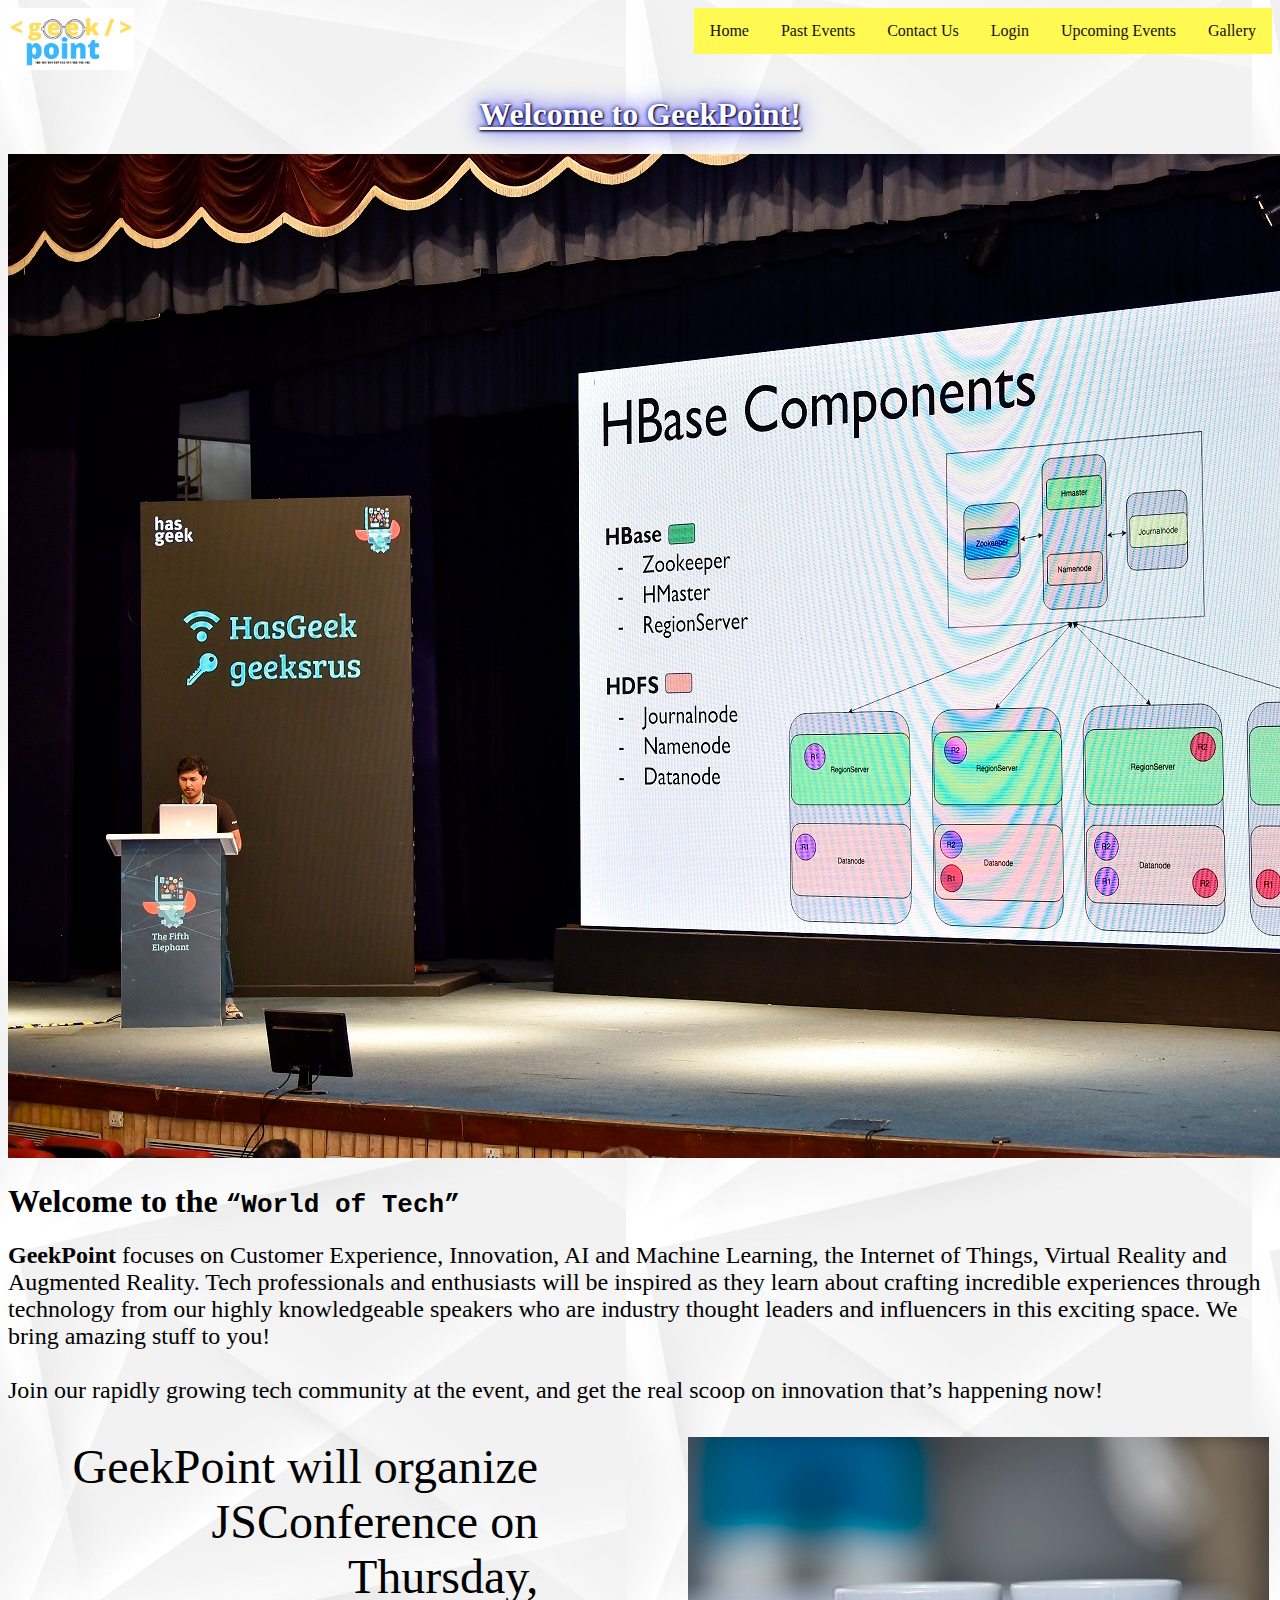
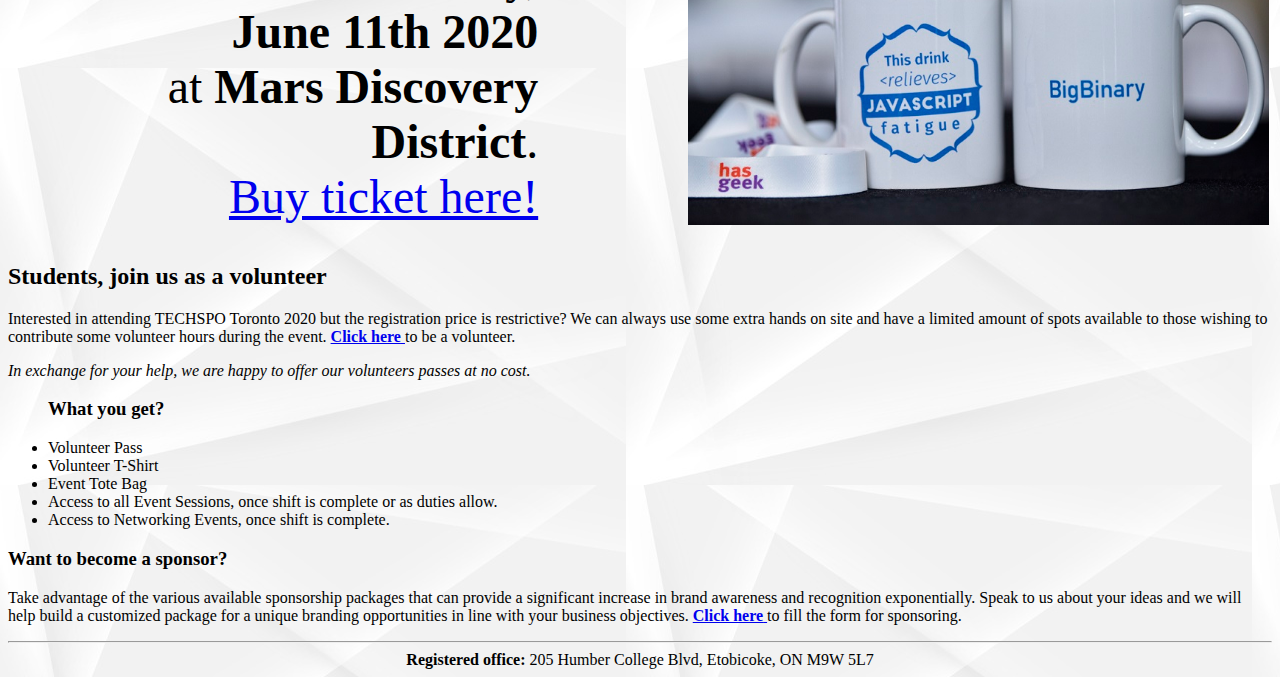
<file: index.html>
<!DOCTYPE html>
<html lang="en">

<head>
    <meta charset="UTF-8">
    <meta name="viewport" content="width=device-width, initial-scale=1.0">
    <meta http-equiv="X-UA-Compatible" content="ie=edge">
    <link rel="stylesheet" href="style/main.css">
    <title>Geek Point</title>
    <style>
        h1.main {
            color: white;
            text-shadow: 1px 1px 2px black, 0 0 25px blue, 0 0 5px darkblue;
        }

        body {
            background-image: url('contact.jpg');
        }

        a:hover {
            color: #ff0000;
        }
    </style>
</head>

<body>
    <header>
        <div id="menu">
            <nav class="topnav">
                <a href="index.html">Home</a>
                <a href="past_events.html">Past Events</a>
                <a href="contact_us.html">Contact Us</a></li>
                <a href="login.html">Login</a>
                <a href="upcoming-events.html">Upcoming Events</a>
                <a href="Past_Photos.html">Gallery</a>
            </nav>
        </div>
        <a href="index.html"><img src="images/logo.jpeg" alt="" height="20%" width="10%"></a>
    </header>
    <div id="mainpage">
        <h1 align="center" class="main"><font-size = 14><u>Welcome to GeekPoint!</u></font-size></h1>
        <div id="slide">
            <img class="mySlides" src="images/slides/fg.jpg" alt="">

        </div>
        <div id="intro">
            <h1>Welcome to the <code><q>World of Tech</q></code></h1>
            <p>
                <font size="5"><b>GeekPoint</b> focuses on Customer Experience, Innovation, AI and Machine Learning, the
                    Internet
                    of
                    Things,
                    Virtual Reality and Augmented Reality. Tech professionals and enthusiasts will be inspired as they
                    learn about crafting incredible experiences through technology from our highly knowledgeable
                    speakers
                    who are industry thought leaders and influencers in this exciting
                    space. We bring amazing stuff to you!
                    <br><br>
                    Join our rapidly growing tech community at the event, and get the real scoop on innovation that’s
                    happening now!
                </font>
            </p>
            <table>
                <tr>
                    <td>
                        <div class="">
                            <p align="right">
                                <font size="7">
                                    GeekPoint will organize<br> JSConference on Thursday, <br><b>June 11th 2020</b>
                                    <br>at
                                    <b>Mars
                                        Discovery
                                        District</b>.
                                    <br>
                                    <a href="Buy_tickets.html">Buy ticket here!</a>
                                </font>
                            </p>
                        </div>
                    </td>
                    <td align="RIGHT"><img src="images/jsconf.jpg" alt="" align="right" height="80%" width="80%"></td>
                </tr>
            </table>

        </div>
        <div id="volunteer">
            <article>
                <h2>Students, join us as a volunteer</h2>
                <p>
                    Interested in attending TECHSPO Toronto 2020 but the registration price is
                    restrictive? We can always
                    use some extra
                    hands on site and have a limited amount of spots available to those wishing to contribute some
                    volunteer hours during
                    the event. <a href="volunteer.html"><b>Click here</b> </a>to be a volunteer.
                </p>
                <p><i>In exchange for your help, we are happy to offer our volunteers passes at no cost.</i></p>

                <ul>
                    <h3>What you get?</h3>
                    <li>Volunteer Pass</li>
                    <li>Volunteer T-Shirt</li>
                    <li>Event Tote Bag</li>
                    <li>Access to all Event Sessions, once shift is complete or as duties allow.</li>
                    <li>Access to Networking Events, once shift is complete.</li>
                </ul>
            </article>
        </div>
        <div id="sponsor">
            <h3>Want to become a sponsor?</h3>
            <p>Take advantage of the various available sponsorship packages that can provide a significant increase in
                brand awareness
                and recognition exponentially. Speak to us about your ideas and we will help build a customized package
                for a unique
                branding opportunities in line with your business objectives.
                <a href="sponsor.html"><b>Click here</b> </a>to fill the form for sponsoring.
                <br>

            </p>

        </div>
    </div>
</body>
<footer align="center">
    <hr />
    <b>Registered office:</b> 205 Humber College Blvd, Etobicoke, ON M9W 5L7
</footer>

</html>
</file>
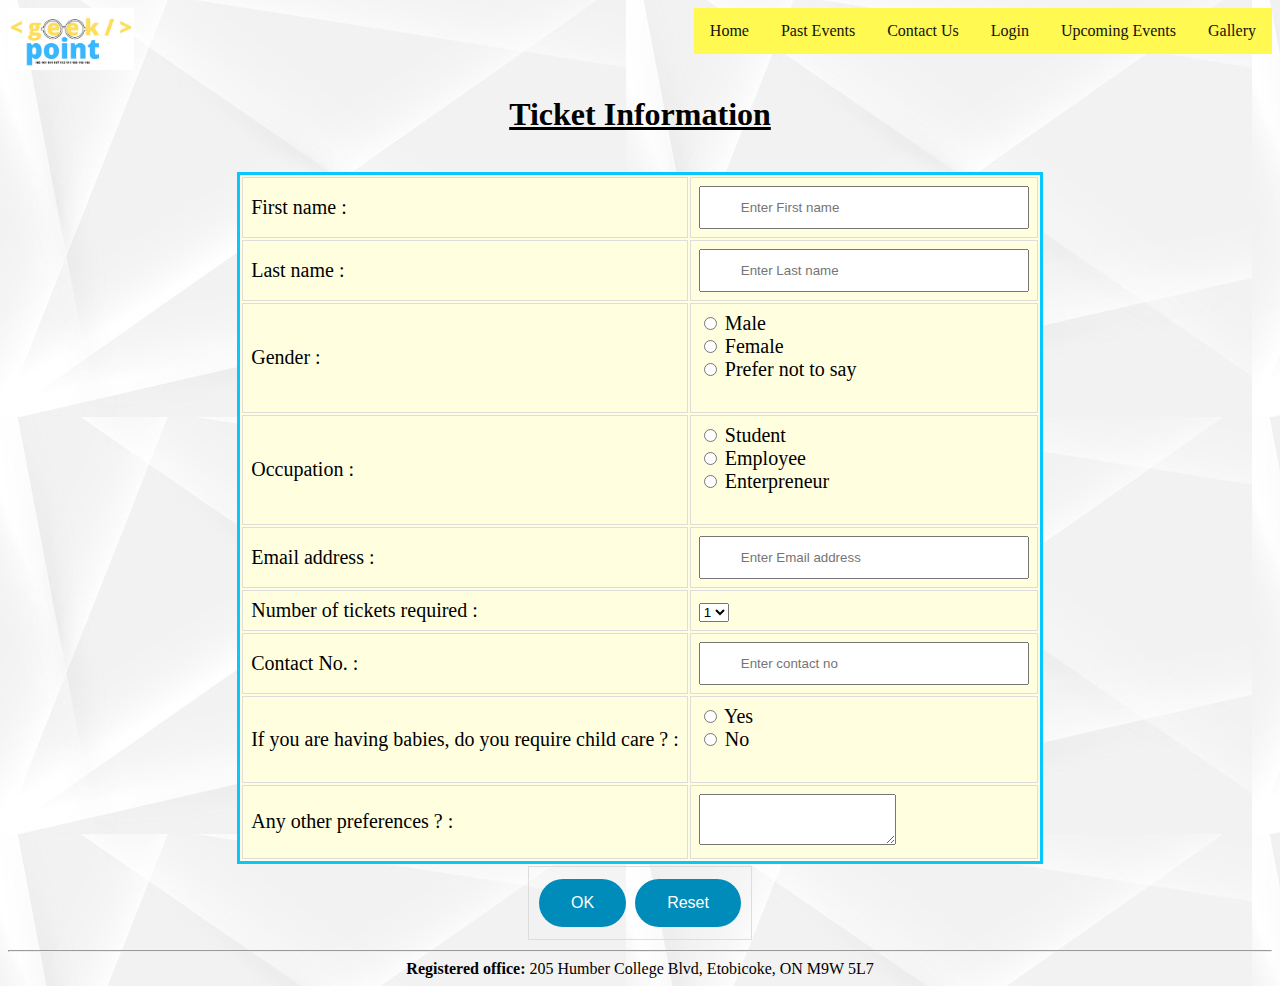
<file: Buy_Tickets.html>
<!DOCTYPE html>
<html lang="en">


<head>
	<meta charset="UTF-8">
	<meta name="viewport" content="width=device-width, initial-scale=1.0">
	<meta http-equiv="X-UA-Compatible" content="ie=edge">
	<title>Buy Tickets</title>
	<link rel="stylesheet" href="style/main.css">
	<style>
		.header {
			background-color: #F1F1F1;
			text-align: center;
			padding: 20px;
		}

		.button {
			background-color: #008CBA;;
			border: none;
			color: white;
			padding: 15px 32px;
			text-align: center;
			text-decoration: none;
			display: inline-block;
			font-size: 16px;
			margin: 4px 2px;
			cursor: pointer;
			border-radius: 25px;
			}

		input[type=text],
		input[type=number] {
			width: 330px;
			padding: 12px 20px 12px 40px;
			color: rgb(32, 143, 253);
		}

		#tbl {
			background-color: lightyellow;
			width: auto;
			margin: auto;
			border: 3px solid rgb(8, 199, 251);
		}

		td {
			border: 1px solid #ddd;
			padding: 8px;
			font-size: 20px;
		}
		body {
			background-image: url('contact.jpg');
		}

	</style>
</head>
<header>
	<nav class="topnav">
		<a href="index.html">Home</a>
		<a href="past_events.html">Past Events</a>
		<a href="contact_us.html">Contact Us</a></li>
		<a href="login.html">Login</a>
		<a href="upcoming-events.html">Upcoming Events</a>
		<a href="Past_Photos.html">Gallery</a>
	</nav>
	<a href="index.html"><img src="images/logo.jpeg" alt="" height="20%" width="10%"></a>
</header>

<body>
	<form>
		<h1 align="center"><u><b>Ticket Information</b></u> </h1><br>
		<table align="center" id="tbl">
			<tr>
				<td><label for="firstname">First name : </label></td>
				<td>
					<input type="text" name="firstname" maxlength="128" value="" id="firstname"
						placeholder="Enter First name"></br>
				</td>
			</tr>
			<tr>
				<td><label for="lastname">Last name : </label></td>
				<td>
					<input type="text" name="lastname" maxlength="128" value="" id="lastname"
						placeholder="Enter Last name"></br>
				</td>
			</tr>

			<tr>
				<td><label for="gender">Gender : </label></td>
				<td>
					<input type="radio" name="gender" value="male"> Male <br />
					<input type="radio" name="gender" value="female"> Female <br />
					<input type="radio" name="gender" value="notsay"> Prefer not to say <br /><br />
				</td>
			</tr>

			<tr>
				<td><label for="occupation">Occupation : </label></td>
				<td>
					<input type="radio" name="occupation" value="student"> Student <br />
					<input type="radio" name="occupation" value="employee"> Employee <br />
					<input type="radio" name="occupation" value="enterpreneur"> Enterpreneur <br /><br />
				</td>
			</tr>

			<tr>
				<td><label for="username">Email address : </label></td>
				<td>
					<input type="text" name="username" maxlength="128" value="" id="username"
						placeholder="Enter Email address"></br>
				</td>
			</tr>

			<tr>
				<td><label for="tickets">Number of tickets required : </label></td>
				<td>
					<select name="tickets" size="1">
						<option value="1">1</option>
						<option value="2">2</option>
						<option value="3">3</option>
						<option value="4">4</option>
						<option value="5">5</option>
						<option value="6">6</option>
					</select></br>
				</td>
			</tr>

			<tr>
				<td><label for="contact">Contact No. : </label></td>
				<td>
					<input type="number" name="contactNo" value="" id="contact_No" placeholder="Enter contact no"></br>
				</td>
			</tr>

			<tr>

				<td><label for="babycare">If you are having babies, do you require child care ? :</label></td>
				<td>
					<input type="radio" name="babycare" value="y"> Yes <br />
					<input type="radio" name="babycare" value="n"> No <br /></br>
				</td>
			</tr>

			<tr>
				<td><label for="ExtraCare">Any other preferences ? : </label></td>
				<td>
					<textarea type="text" name="ExtraCare" value="" id="pref" rows="3" cols="22"></textarea></br>
				</td>
			</tr>
		</table>
		<table align="center">
			<tr>
				<td>
					<input class="button" type="submit" name="btnSubmit" value="OK">
					<input class="button" type="reset" name="btnreset">
				</td>
			</tr>
		</table>
	</form>
</body>
<footer align="center">
	<hr />
	<b>Registered office:</b> 205 Humber College Blvd, Etobicoke, ON M9W 5L7
</footer>

</html>
</file>
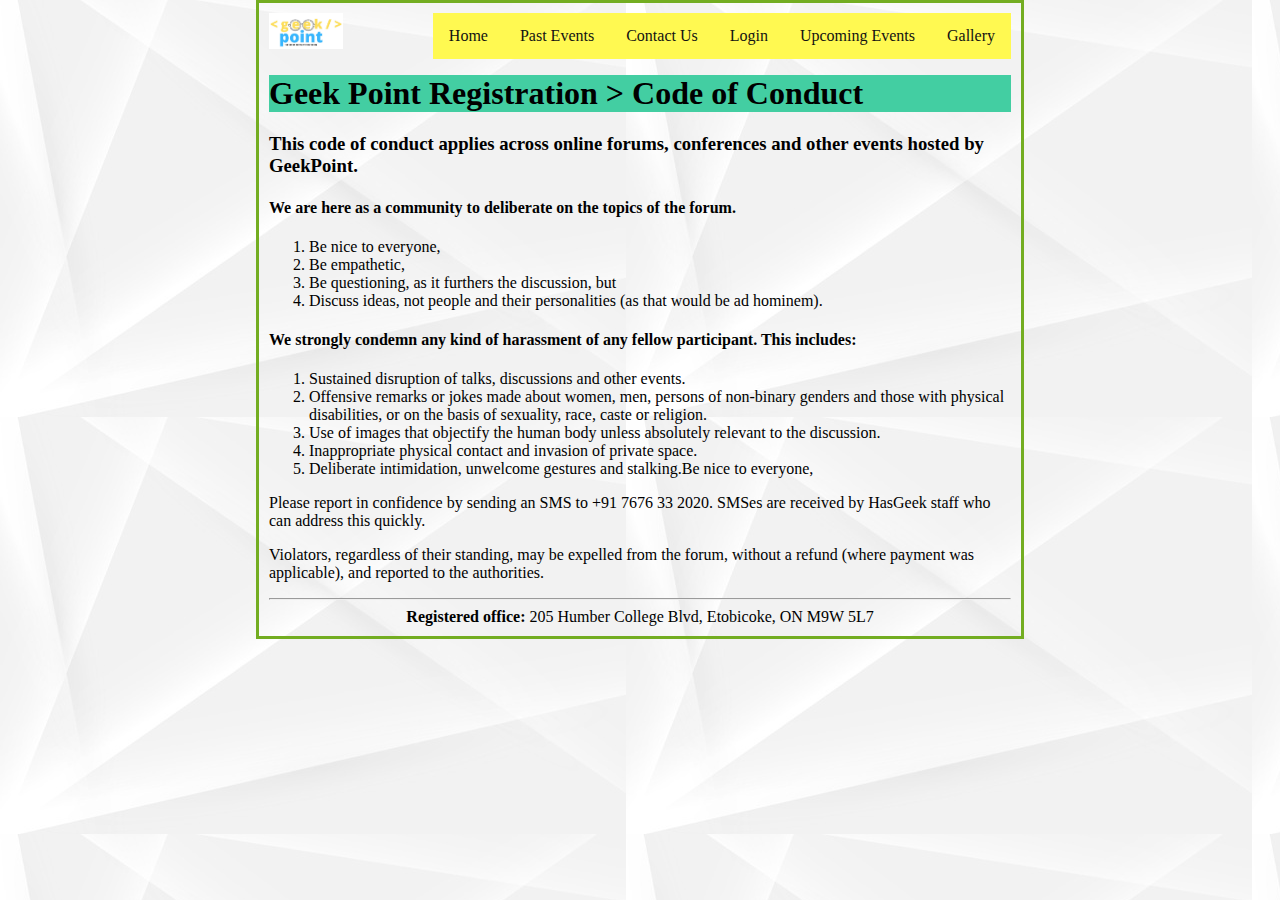
<file: Code_Of_Conduct.html>
<!DOCTYPE html>
<html lang="en">

<head>
	<meta charset="UTF-8">
	<meta name="viewport" content="width=device-width, initial-scale=1.0">
	<meta http-equiv="X-UA-Compatible" content="ie=edge">
	<title>Code of conduct</title>
	<link rel="stylesheet" href="style/main.css">
	<style>
		body {
			margin: auto;
			width: 60%;
			border: 3px solid #73AD21;
			padding: 10px;
		}

		body {
			background-image: url('contact.jpg');
		}
		
		h1 {
			width: auto;
			height: auto;
			background-color: #43cea2;
			position: relative;
			animation-name: example;
			animation-duration: 4s;
		}

		@keyframes example {
			0% {
				background-color: #5f9cda;
				left: 0px;
				top: 0px;
			}

			25% {
				background-color: #43cea2;

			}

			50% {
				background-color: #5f9cda;

			}

			75% {
				background-color: #43cea2;

			}

			100% {
				background-color: #5f9cda;

			}
		}
	</style>

</head>
<header>
	<nav class="topnav">

		<a href="index.html">Home</a>
		<a href="past_events.html">Past Events</a>
		<a href="contact_us.html">Contact Us</a></li>
		<a href="login.html">Login</a>
		<a href="upcoming-events.html">Upcoming Events</a>
		<a href="Past_Photos.html">Gallery</a>

	</nav>
	<a href="index.html"><img src="images/logo.jpeg" alt="" height="20%" width="10%"></a>
</header>

<body>
	<h1> Geek Point Registration &gt; Code of Conduct</h1>

	<div>
		<h3>This code of conduct applies across online forums, conferences and other events hosted by GeekPoint.
		</h3>

		<h4>We are here as a community to deliberate on the topics of the forum.</h4>
		<ol>
			<li>Be nice to everyone,</li>
			<li>Be empathetic,</li>
			<li>Be questioning, as it furthers the discussion, but</li>
			<li>Discuss ideas, not people and their personalities (as that would be ad hominem).</li>
		</ol>
		<h4>We strongly condemn any kind of harassment of any fellow participant. This includes:</h4>
		<ol>
			<li>Sustained disruption of talks, discussions and other events.</li>
			<li>Offensive remarks or jokes made about women, men, persons of non-binary genders and those with
				physical disabilities, or on the basis of sexuality, race, caste or religion.</li>
			<li>Use of images that objectify the human body unless absolutely relevant to the discussion.</li>
			<li>Inappropriate physical contact and invasion of private space.</li>
			<li>Deliberate intimidation, unwelcome gestures and stalking.Be nice to everyone,</li>
		</ol>

		<section>
			<p>Please report in confidence by sending an SMS to +91 7676 33 2020. SMSes are received by HasGeek
				staff who can address this quickly.</p>

			<p>Violators, regardless of their standing, may be expelled from the forum, without a refund (where
				payment was applicable), and reported to the authorities.</p>

		</section>

	</div>

</body>
<footer align="center">
	<hr />
	<b>Registered office:</b> 205 Humber College Blvd, Etobicoke, ON M9W 5L7
</footer>

</html>
</file>
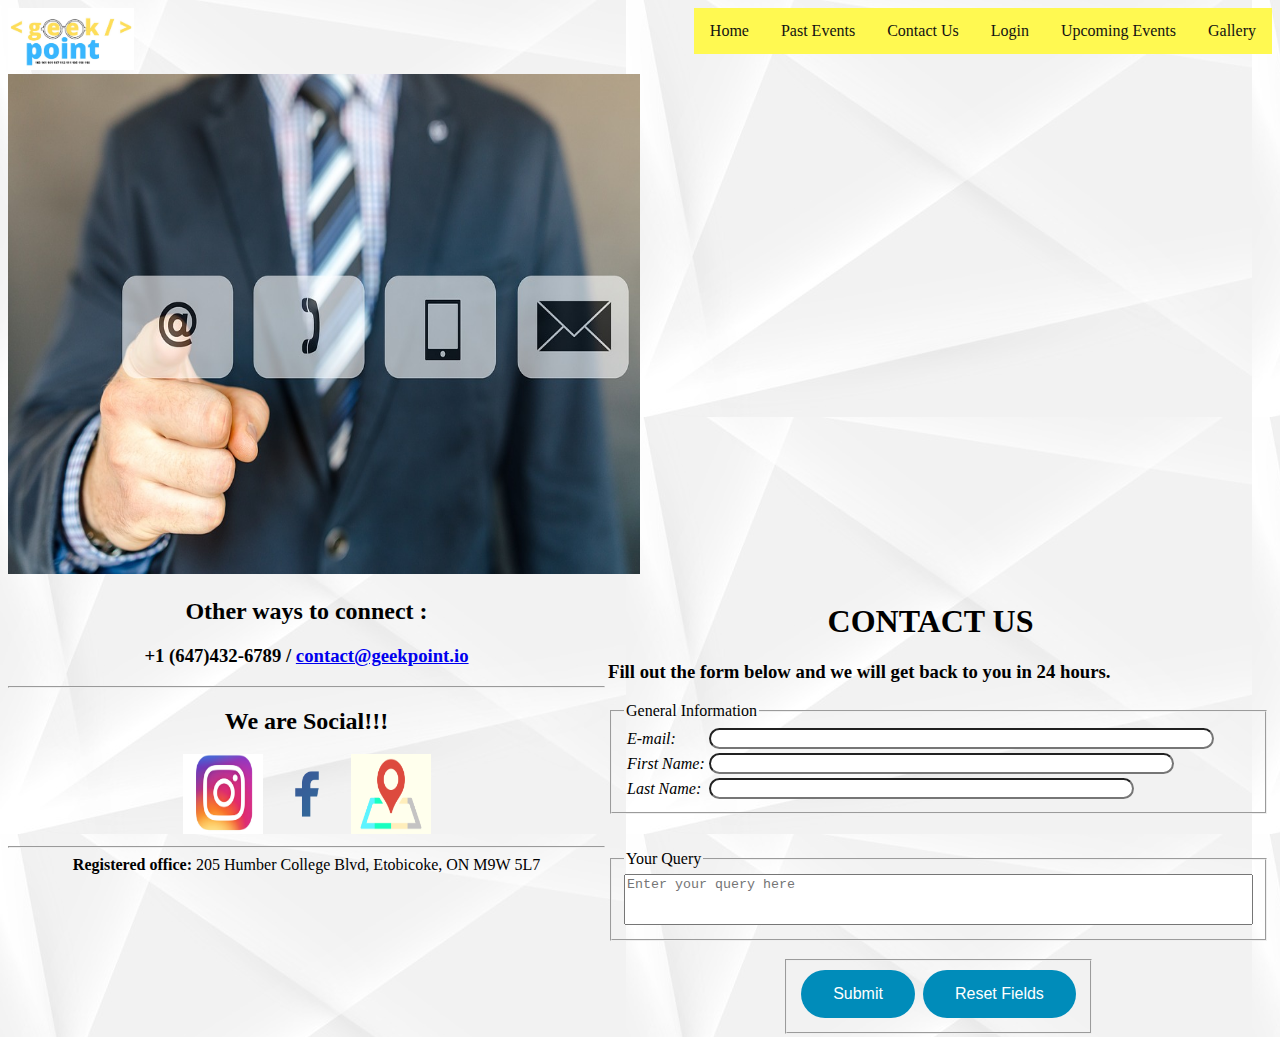
<file: contact_us.html>
<!DOCTYPE html>
<html lang="en">

<head>
	<meta charset="UTF-8">
	<meta name="viewport" content="width=device-width, initial-scale=1.0">
	<meta http-equiv="X-UA-Compatible" content="ie=edge">
	<link rel="icon" type="image/jpg" href="images/logo.jpg">
	<link rel="stylesheet" href="style/main.css">
	<title>Contact Us</title>
	<style>
		body {
			background-image: url('contact.jpg');
		}

		#contact_us {
			text-align: center;
		}

		tr input {
			border-radius: 25px;

		}

		.button {
			background-color: #008CBA;
			;
			border: none;
			color: white;
			padding: 15px 32px;
			text-align: center;
			text-decoration: none;
			display: inline-block;
			font-size: 16px;
			margin: 4px 2px;
			cursor: pointer;
		}

		textarea {
			resize: none;
		}

		.contact_details {
			text-align: center;
		}

		.phone {
			margin-left: 100px;
			margin-top: -35px;
		}

		.email {
			margin-left: 200px;
			margin-top: -40px;
		}

		.socialsite {
			text-align: center;
		}
	</style>
</head>

<body>
	<header>
		<div id="menu">
			<nav class="topnav">

				<a href="index.html">Home</a>
				<a href="past_events.html">Past Events</a>
				<a href="contact_us.html">Contact Us</a></li>
				<a href="login.html">Login</a>
				<a href="upcoming-events.html">Upcoming Events</a>
				<a href="Past_Photos.html">Gallery</a>
			</nav>
		</div>
		<div class="logo">
			<a href="index.html"><img src="images/logo.jpeg" alt="" height="20%" width="10%"></a>
		</div>
	</header>
	<img src="images/contact_us.jpg" alt="Welcome picture" width="50%" height="500px">

	<table align="right">
		<tr>
			<td>
				<div id="login">
					<form method="get" name="form1" action="Survey.html" align="left">
						<h1 id="contact_us">CONTACT US &nbsp;</h1>
						<h3>Fill out the form below and we will get back to you in 24 hours.</h3>
						<fieldset>
							<legend> General Information </legend>
							<table>
								<tr>
									<td>
										<label for="t1"> <i>E-mail:</i> </label>
									</td>
									<td>
										<input type="email" name="mail" id="t1" size="60">
									</td>
								</tr>
								<tr>
									<td>
										<label for="t2"> <i>First Name:</i> </label>
									</td>
									<td>
										<input type="text" name="fn" id="t2" size="55">
									</td>
								</tr>
								<tr>
									<td>
										<label for="t3"> <i>Last Name:</i> </label>
									</td>
									<td>
										<input type="text" name="fn" id="t3" size="50">
									</td>
								</tr>
							</table>
						</fieldset>
						<br />
						<br />
						<fieldset>
							<legend>Your Query</legend>
							<textarea cols="76" rows="3" name="comments" placeholder="Enter your query here"></textarea>
						</fieldset>
						<br />
						<center>
							<fieldset style="width: fit-content;">
								<center>
									<input class="button" type="submit" name="Submit" value="Submit">
									<input type="Reset" class="button" name="ReSet" value="Reset Fields">
								</center>
							</fieldset>
						</center>
					</form>
				</div>
			</td>
		</tr>
	</table>
	<div class="contact_details">
		<h2> Other ways to connect : </h2>
		<h3>+1 (647)432-6789 / <a href="mailto:contact@geekpoint.io">contact@geekpoint.io</a></h3>
	</div>
	<hr>
	<div class="socialsite">
		<h2> We are Social!!! </h2>
		<a href="https://www.instagram.com/"><img src="images/ig.jpg" alt="" height="80px" width="80px"></a>
		<a href="https://www.facebook.com/"><img src="images/fb.png" alt="" height="80px" width="80px"></a>
		<a
			href="https://www.google.ca/maps/place/Humber+College/@43.7289664,-79.6094985,17z/data=!3m1!4b1!4m5!3m4!1s0x882b3a5391c12321:0x747f0c3b5cdecaa0!8m2!3d43.7289664!4d-79.6073098?hl=en&authuser=0">
			<img src="images/map.png" alt="" height="80px" width="80px"></a>
	</div>
	<footer>
		<center>
			<hr>
			<b>Registered office:</b> 205 Humber College Blvd, Etobicoke, ON M9W 5L7
		</center>
	</footer>
</body>

</html>
</file>
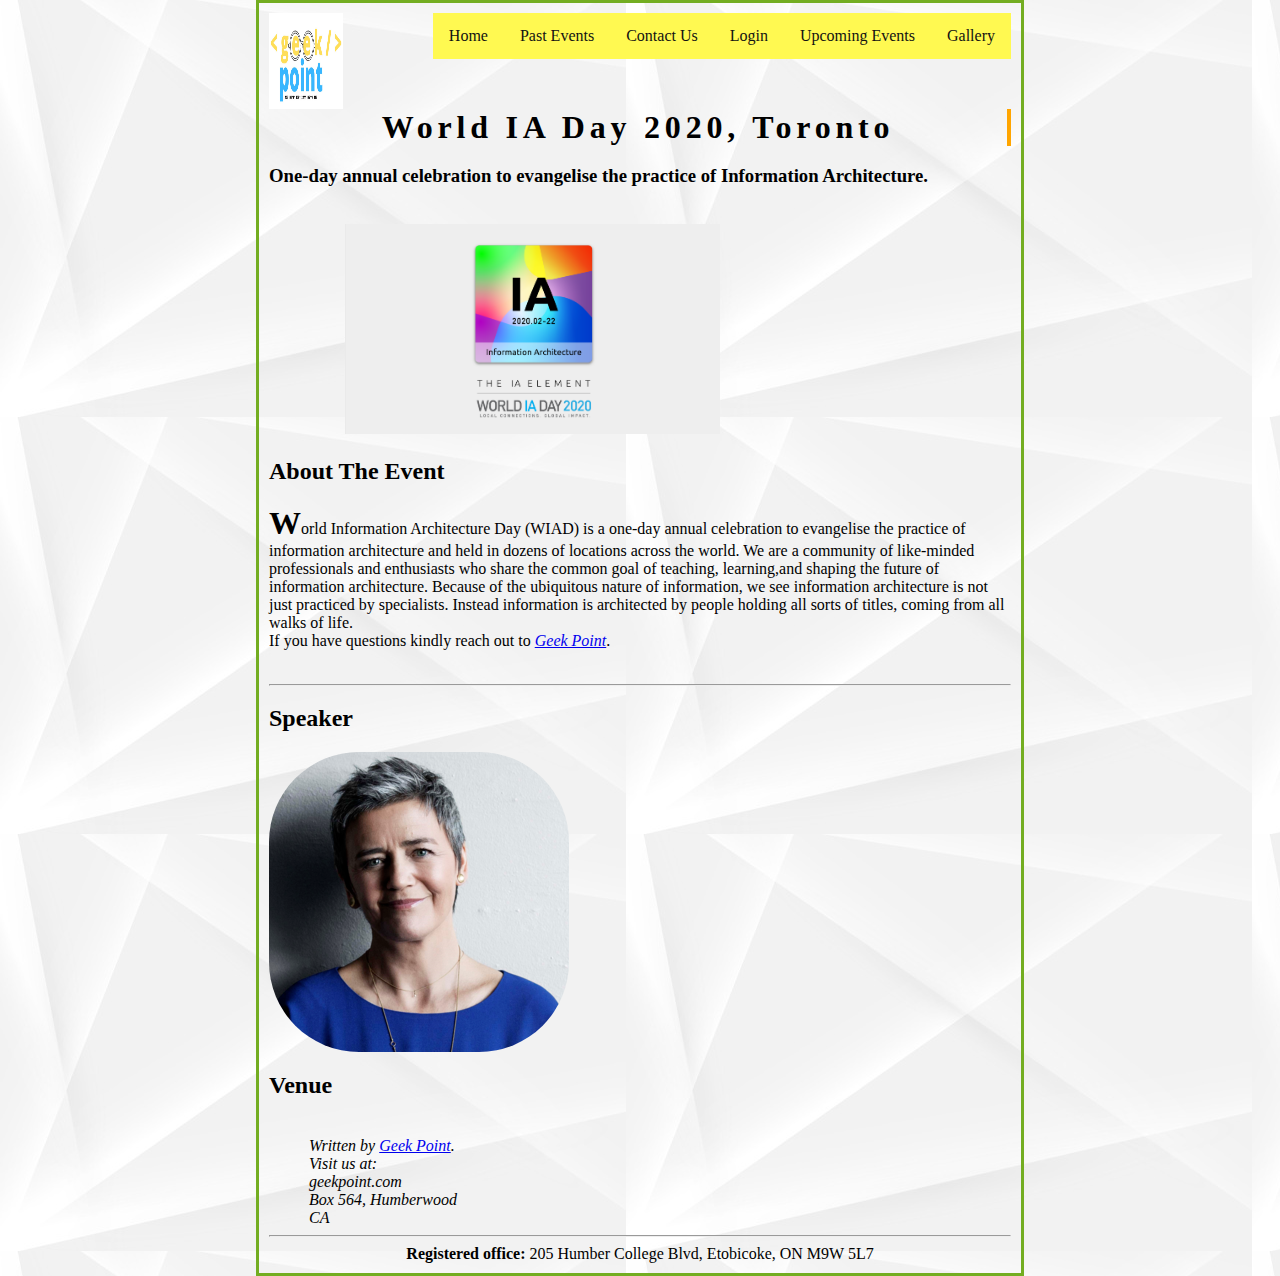
<file: information_architecture.html>
<html>
	
	<head>
		<meta charset="UTF-8">
		<meta name="viewport" content="width=device-width, initial-scale=1.0">
		<meta http-equiv="X-UA-Compatible" content="ie=edge">
		<title>Information Architecture Event </title>
		<link rel="stylesheet" href="style/main.css">
		<style>
        body {
            margin: auto;
            width: 60%;
            border: 3px solid #73AD21;
            padding: 10px;
        }

        body {
			background-image: url('contact.jpg');
		}

        #img1 {
            max-width: 100%;
            height: auto;
        }

        #speaker {
            border-radius: 30%;
        }

        .typewriter h1 {
            overflow: hidden;
            /* Ensures the content is not revealed until the animation */
            border-right: .15em solid orange;
            /* The typwriter cursor */
            white-space: nowrap;
            /* Keeps the content on a single line */
            margin: 0 auto;
            /* Gives that scrolling effect as the typing happens */
            letter-spacing: .15em;
            /* Adjust as needed */
            animation:
                typing 3.5s steps(40, end),
                blink-caret .75s step-end infinite;
		}
		
		#para1::first-letter {
  				font-size: 200%;
  				font-weight: bold;
			}

        /* The typing effect */
        @keyframes typing {
            from {
                width: 0
            }

            to {
                width: 100%
            }
        }

        /* The typewriter cursor effect */
        @keyframes blink-caret {

            from,
            to {
                border-color: transparent
            }

            50% {
                border-color: orange;
            }
        }
		</style>
	</head>
	<body>
		<header>
			<div id="menu">
				<nav class="topnav">	
				<a href="index.html">Home</a>
				<a href="past_events.html">Past Events</a>
				<a href="contact_us.html">Contact Us</a></li>
                <a href="login.html">Login</a>
                <a href="upcoming-events.html">Upcoming Events</a>
                <a href="Past_Photos.html">Gallery</a>			
			</nav>
		</div>
        <a href="index.html"><img src="images/logo.jpeg" alt="" height="11%" width="10%"></a>	
	</header>
	<div class="typewriter" align="center">
        <h1>World IA Day 2020, Toronto</h1>
    </div>
    <h3>One-day annual celebration to evangelise the practice of Information Architecture.</h3>
    <br>
    &nbsp;&nbsp;&nbsp;&nbsp;&nbsp;&nbsp;&nbsp;&nbsp;&nbsp;&nbsp;&nbsp;&nbsp;&nbsp;&nbsp;&nbsp;&nbsp;&nbsp;&nbsp;
    <img id="img1" src="images/Information Architecture.png" style="text-align:left" width="375px" height="250px" alt="">
    <br>
    <h2> About The Event </h2>
    <p id="para1"> World Information Architecture Day (WIAD) is a one-day annual celebration to evangelise the
        practice of information architecture and held in dozens of locations across the world. We are a 
        community of like-minded professionals and enthusiasts who share the common goal of teaching,
        learning,and shaping the future of information architecture. Because of the ubiquitous nature of 
        information, we see information architecture is not just practiced by specialists.  
        Instead information is architected by people holding all sorts of titles, coming from all walks of life.<br>
        If you have questions kindly reach out to <a href="mailto:contact@geekpoint.org"><i>Geek Point</i></a>.<br><br>
	</p>
    <hr>
    <h2 class="speaker">Speaker</h2>
    <img id="speaker" src="images/maitry.png" alt=""> <br>
    <h2 class="venue"> Venue </h2>
	<br>
    <address> &nbsp;&nbsp;&nbsp;&nbsp;&nbsp;&nbsp;&nbsp;&nbsp;&nbsp;
        Written by <a href="mailto:user@geekpoint.com">Geek Point</a>.<br>
        &nbsp;&nbsp;&nbsp;&nbsp;&nbsp;&nbsp;&nbsp;&nbsp;&nbsp; Visit us at:<br>
        &nbsp;&nbsp;&nbsp;&nbsp;&nbsp;&nbsp;&nbsp;&nbsp;&nbsp;&nbsp;geekpoint.com<br>
        &nbsp;&nbsp;&nbsp;&nbsp;&nbsp;&nbsp;&nbsp;&nbsp;&nbsp;&nbsp;Box 564, Humberwood<br>
        &nbsp;&nbsp;&nbsp;&nbsp;&nbsp;&nbsp;&nbsp;&nbsp;&nbsp;&nbsp;CA
	</address>
	<footer align="center">
		<hr />
		<b>Registered office:</b> 205 Humber College Blvd, Etobicoke, ON M9W 5L7
	</footer>
</body>


</html>
</file>
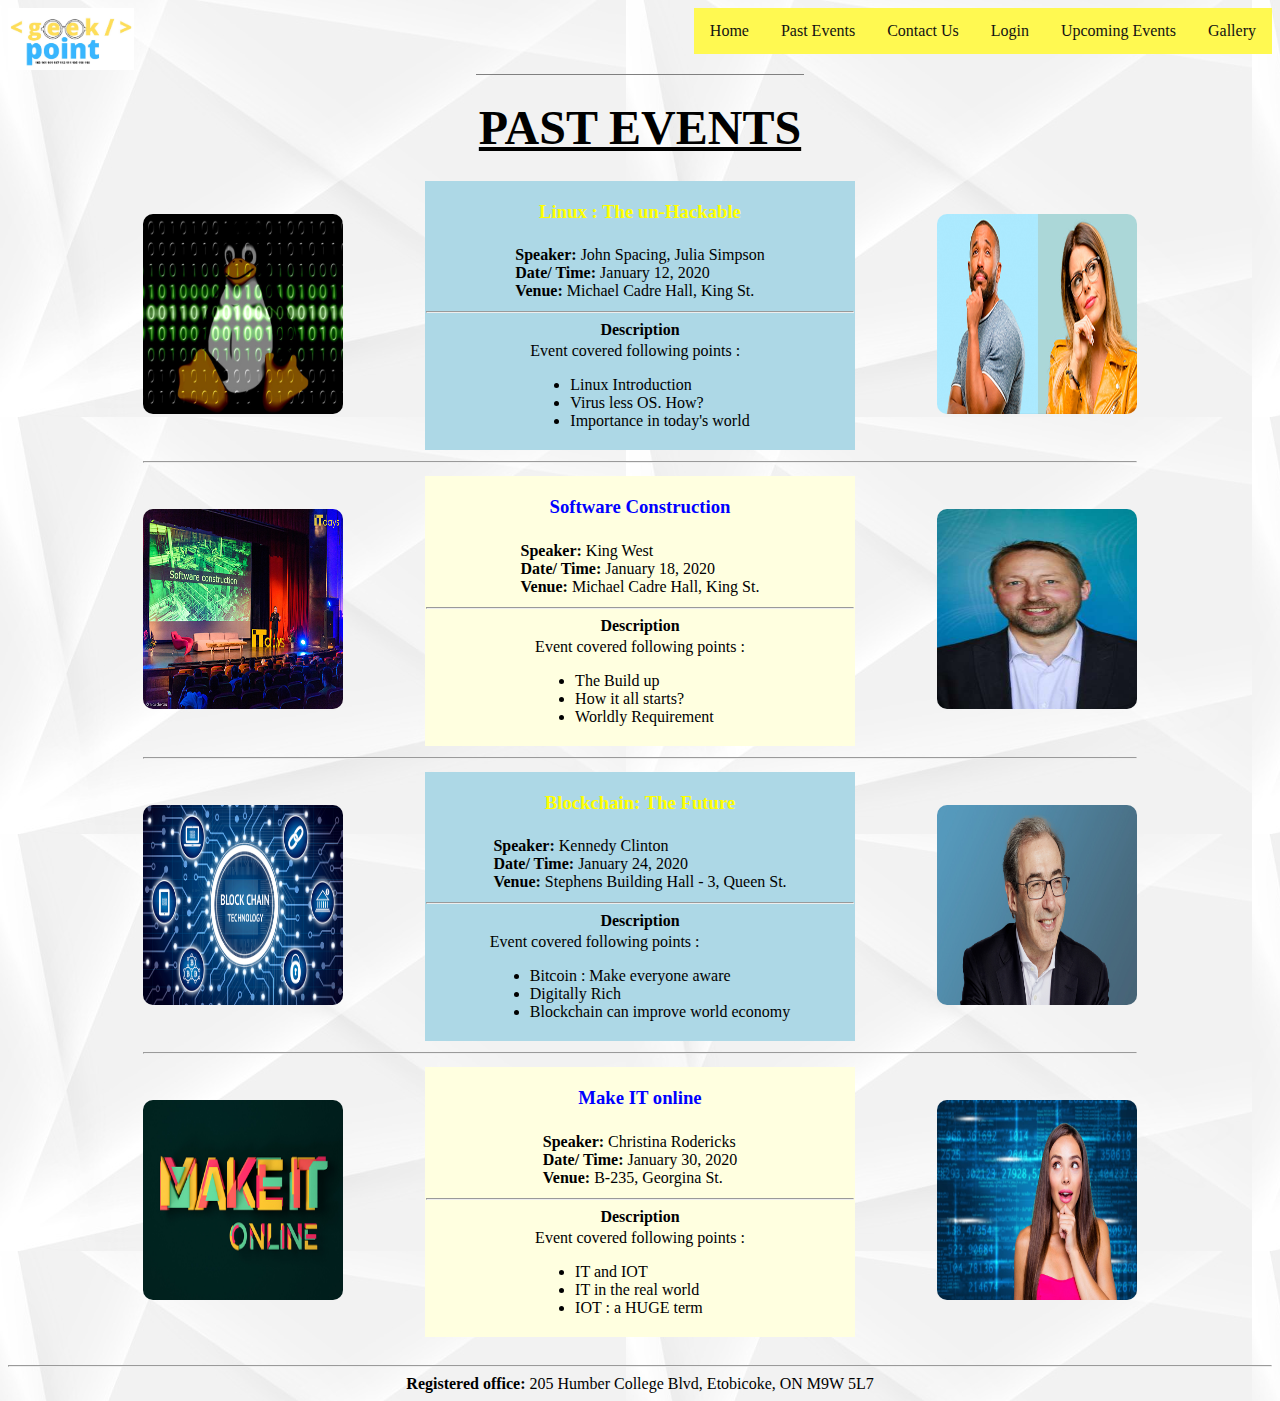
<file: past_events.html>
<!DOCTYPE html>
<html lang="en">

<head>
	<meta charset="UTF-8">
	<meta name="viewport" content="width=device-width, initial-scale=1.0">
	<meta http-equiv="X-UA-Compatible" content="ie=edge">
	<link rel="stylesheet" href="style/main.css">
	<link rel="icon" type="image/jpg" href="">
	<title>Past Events</title>
	<style>
		#event {
			border-radius: 5%;
		}
		body {
			background-image: url('contact.jpg');
		}

	</style>

</head>

<body>
	<header>
		<nav class="topnav">

			<a href="index.html">Home</a>
			<a href="past_events.html">Past Events</a>
			<a href="contact_us.html">Contact Us</a></li>
			<a href="login.html">Login</a>
			<a href="upcoming-events.html">Upcoming Events</a>
			<a href="Past_Photos.html">Gallery</a>

		</nav>
		<a href="index.html"><img src="images/logo.jpeg" alt="" height="15%" width="10%"></a>
	</header>

	<center>
		<table frame="above">
			<tr>
				<td>
					<h1>
						<font size="14"><u>PAST EVENTS</u></font>
					</h1>
				</td>
			</tr>
		</table>
		<table width="1000px" border="0">
			<tr>
				<td align="left"><img id="event" src="images/linux_event.jpg" hspace="0px" vspace="0px" width="200px"
						height="200px"></td>
				<td bgcolor="lightblue" align="center">
					<table>
						<tr>
							<caption>
								<h3><b>
										<font color="yellow">Linux : The un-Hackable</font>
									</b></h3>
							</caption>
							<td><b>Speaker: </b> John Spacing, Julia Simpson<br />
								<b>Date/ Time: </b> January 12, 2020<br />
								<b>Venue: </b> Michael Cadre Hall, King St.<br />
							</td>
						</tr>
					</table>
					<hr />
					<table>
						<caption><b>Description</b></caption>
						<tr>
							<td>Event covered following points : <br />
								<ul>
									<li>Linux Introduction</li>
									<li>Virus less OS. How?</li>
									<li>Importance in today's world</li>
								</ul>
							</td>
						</tr>
					</table>
					</font>
				</td>
				<td align="right">
					<img id="event" src="images/people1.jpg" hspace="0px" vspace="0px" width="200px" height="200px">
				</td>
			</tr>






			<tr>
				<td colspan="3">
					<hr />
				</td>
			<tr>
			<tr>
				<td align="left">
					<img id="event" src="images/software_event.jpg" hspace="0px" vspace="0px" width="200px" height="200px">
				</td>
				<td bgcolor="lightyellow" align="center">
					<table>
						<tr>
							<caption>
								<h3><b>
										<font color="blue">Software Construction</font>
									</b></h3>
							</caption>
							<td><b>Speaker: </b> King West<br />
								<b>Date/ Time: </b> January 18, 2020<br />
								<b>Venue: </b> Michael Cadre Hall, King St.<br />
							</td>
						</tr>
					</table>
					<hr />
					<table>
						<caption><b>Description</b></caption>
						<tr>
							<td>Event covered following points : <br />
								<ul>
									<li>The Build up</li>
									<li>How it all starts?</li>
									<li>Worldly Requirement</li>
								</ul>
							</td>
						</tr>
					</table>
					</font>
				</td>
				<td align="right">
					<img id="event" src="images/people2.jpg" hspace="0px" vspace="0px" width="200px" height="200px">
				</td>
			</tr>








			<tr>
				<td colspan="3">
					<hr />
				</td>
			<tr>
			<tr>
				<td align="left">
					<img id="event" src="images/blockchain_event.png" hspace="0px" vspace="0px" width="200px" height="200px">
				</td>
				<td bgcolor="lightblue" align="center">
					<table>
						<tr>
							<caption>
								<h3><b>
										<font color="yellow">Blockchain: The Future</font>
									</b></h3>
							</caption>
							<td><b>Speaker: </b> Kennedy Clinton<br />
								<b>Date/ Time: </b> January 24, 2020<br />
								<b>Venue: </b> Stephens Building Hall - 3, Queen St.<br />
							</td>
						</tr>
					</table>
					<hr />
					<table>
						<caption><b>Description</b></caption>
						<tr>
							<td>Event covered following points : <br />
								<ul>
									<li>Bitcoin : Make everyone aware</li>
									<li>Digitally Rich</li>
									<li>Blockchain can improve world economy</li>
								</ul>
							</td>
						</tr>
					</table>
					</font>
				</td>
				<td align="right">
					<img id="event" src="images/people3.jpg" hspace="0px" vspace="0px" width="200px" height="200px">
				</td>
			</tr>







			<tr>
				<td colspan="3">
					<hr />
				</td>
			<tr>
			<tr>
				<td align="left">
					<img id="event" src="images/make_it_online_event.jpg" hspace="0px" vspace="0px" width="200px" height="200px">
				</td>
				<td bgcolor="lightyellow" align="center">
					<table>
						<tr>
							<caption>
								<h3><b>
										<font color="blue">Make IT online</font>
									</b></h3>
							</caption>
							<td><b>Speaker: </b> Christina Rodericks<br />
								<b>Date/ Time: </b> January 30, 2020<br />
								<b>Venue: </b> B-235, Georgina St.<br />
							</td>
						</tr>
					</table>
					<hr />
					<table>
						<caption><b>Description</b></caption>
						<tr>
							<td>Event covered following points : <br />
								<ul>
									<li>IT and IOT</li>
									<li>IT in the real world</li>
									<li>IOT : a HUGE term</li>
								</ul>
							</td>
						</tr>
					</table>
					</font>
				</td>
				<td align="right">
					<img id="event" src="images/people4.jpg" hspace="0px" vspace="0px" width="200px" height="200px">
				</td>
			</tr>
		</table>
		<br />

	</center>
</body>
<footer align="center">
	<hr />
	<b>Registered office:</b> 205 Humber College Blvd, Etobicoke, ON M9W 5L7
</footer>

</html>
</file>
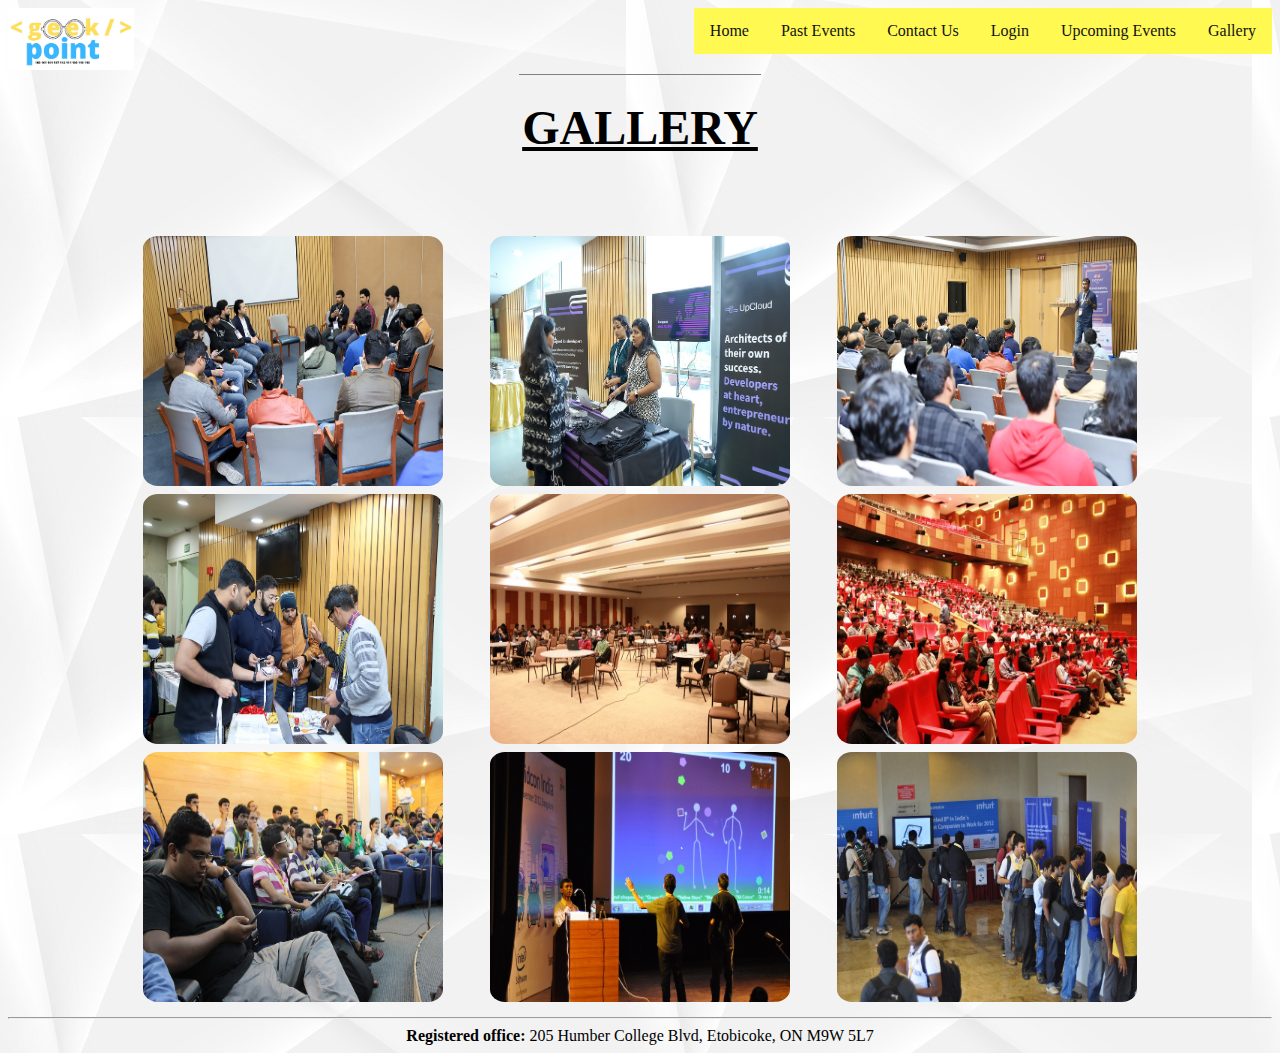
<file: Past_Photos.html>
<!DOCTYPE html>
<html lang="en">

<head>
	<meta charset="UTF-8">
	<meta name="viewport" content="width=device-width, initial-scale=1.0">
	<meta http-equiv="X-UA-Compatible" content="ie=edge">
	<link rel="icon" type="image/jpg" href="geek point logo.jpg">
	<link rel="stylesheet" href="style/main.css">
	<title>Gallery</title>
	<style>
		#gallery {
			border-radius: 5%;
		}

		#gallery:hover {
			-ms-transform: scale(1.5);
			-webkit-transform: scale(1.5);
			transform: scale(1.5);
		}
		body {
			background-image: url('contact.jpg');
		}

	</style>
</head>

<body>
	<header>
		<nav class="topnav">

			<a href="index.html">Home</a>
			<a href="past_events.html">Past Events</a>
			<a href="contact_us.html">Contact Us</a></li>
			<a href="login.html">Login</a>
			<a href="upcoming-events.html">Upcoming Events</a>
			<a href="Past_Photos.html">Gallery</a>

		</nav>
		<a href="index.html"><img src="images/logo.jpeg" alt="" height="15%" width="10%"></a>
	</header>

	<center>
		<table frame="above">
			<tr>
				<td>
					<h1>
						<font size="14"><u>GALLERY</u></font>
					</h1>
				</td>
			</tr>
		</table>
		<table width="1000px" border="0">
			<tr>
				<td align="left">
					<img id="gallery" src="images/PastPhoto1.jpg" hspace="0px" vspace="0px" width="300px"
						height="250px">
				</td>
				<td align="center">
					<img id="gallery" src="images/PastPhoto2.jpg" hspace="0px" vspace="0px" width="300px"
						height="250px">
				</td>
				<td align="right">
					<img id="gallery" src="images/PastPhoto3.jpg" hspace="0px" vspace="0px" width="300px"
						height="250px">
				</td>
			</tr>
			</br>
			<tr>
				<td align="left">
					<img id="gallery" src="images/PastPhoto4.jpg" hspace="0px" vspace="0px" width="300px"
						height="250px">
				</td>
				<td align="center">
					<img id="gallery" src="images/PastPhoto5.jpg" hspace="0px" vspace="0px" width="300px"
						height="250px">
				</td>
				<td align="right">
					<img id="gallery" src="images/PastPhoto6.jpg" hspace="0px" vspace="0px" width="300px"
						height="250px">
				</td>
			</tr>
			</br>
			<tr>
				<td align="left">
					<img id="gallery" src="images/PastPhoto7.jpg" hspace="0px" vspace="0px" width="300px"
						height="250px">
				</td>
				<td align="center">
					<img id="gallery" src="images/PastPhoto8.jpg" hspace="0px" vspace="0px" width="300px"
						height="250px">
				</td>
				<td align="right">
					<img id="gallery" src="images/PastPhoto9.jpg" hspace="0px" vspace="0px" width="300px"
						height="250px">
				</td>
			</tr>
			</br>
		</table>
		<footer>
			<hr />
			<b>Registered office:</b> 205 Humber College Blvd, Etobicoke, ON M9W 5L7
		</footer>
	</center>
</body>

</html>
</file>
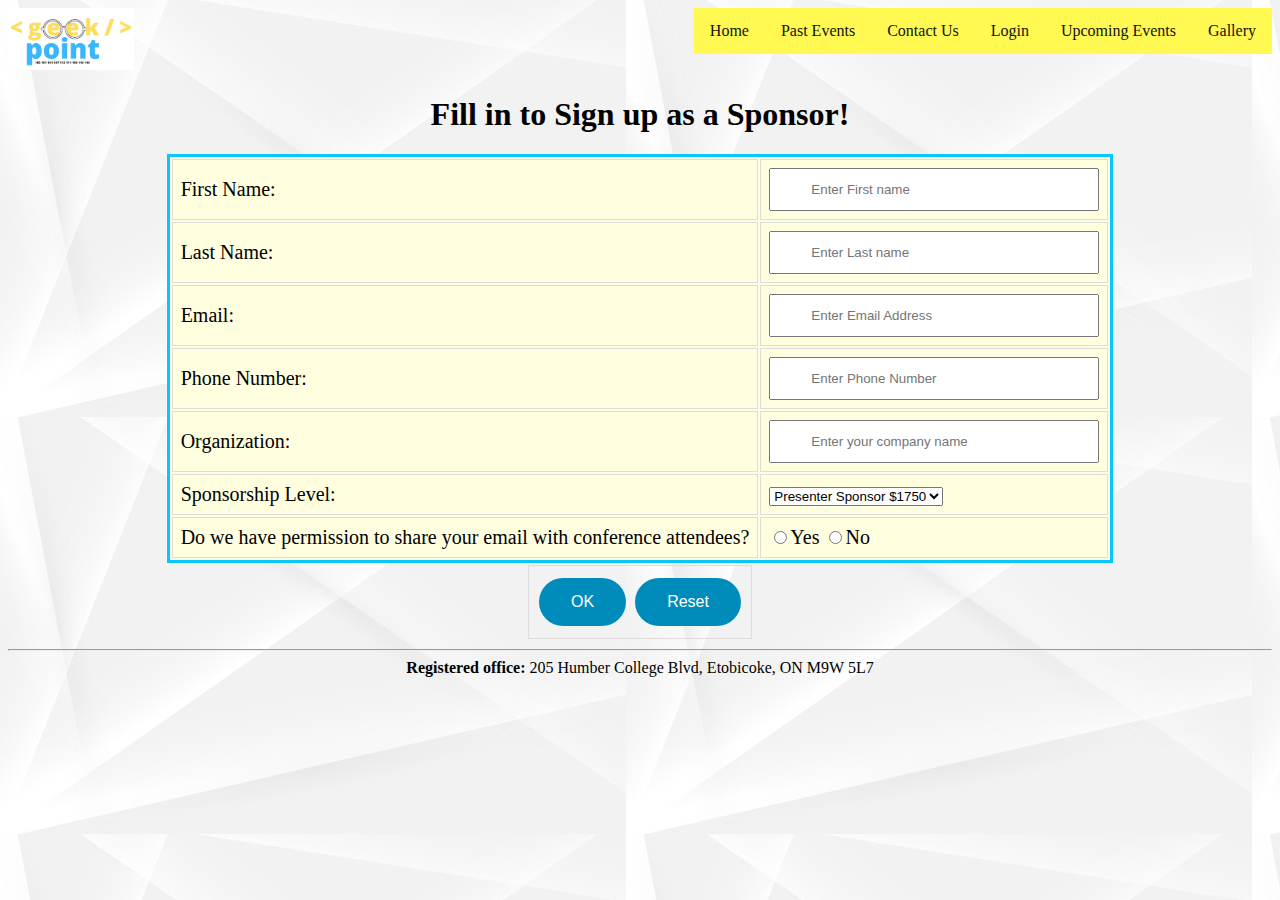
<file: sponsor.html>
<!DOCTYPE html>
<html lang="en">

<head>
    <meta charset="UTF-8">
    <meta name="viewport" content="width=device-width, initial-scale=1.0">
    <meta http-equiv="X-UA-Compatible" content="ie=edge">
    <link rel="stylesheet" href="style/main.css">
    <style>
        .header {
            background-color: #F1F1F1;
            text-align: center;
            padding: 20px;
        }

        body {
            background-image: url('contact.jpg');
        }


        .button {
            background-color: #008CBA;
            ;
            border: none;
            color: white;
            padding: 15px 32px;
            text-align: center;
            text-decoration: none;
            display: inline-block;
            font-size: 16px;
            margin: 4px 2px;
            cursor: pointer;
            border-radius: 25px;
        }

        input.focus {
            color: black;
        }


        input[type=text],
        input[type=number] {
            width: 330px;
            padding: 12px 20px 12px 40px;
            color: rgb(32, 143, 253);
        }

        #tbl {
            background-color: lightyellow;
            width: auto;
            margin: auto;
            border: 3px solid rgb(8, 199, 251);
        }

        td {
            border: 1px solid #ddd;
            padding: 8px;
            font-size: 20px;
        }
    </style>
    <title>Apply for Sponsor</title>
</head>

<body>
    <header>
        <nav class="topnav">
            <a href="index.html">Home</a>
            <a href="past_events.html">Past Events</a>
            <a href="contact_us.html">Contact Us</a></li>
            <a href="login.html">Login</a>
            <a href="upcoming-events.html">Upcoming Events</a>
            <a href="Past_Photos.html">Gallery</a>
        </nav>
        <a href="index.html"><img src="images/logo.jpeg" alt="" height="20%" width="10%"></a>
    </header>


    <table id="tbl" align="center">

        <form action="success.html" method="get">

            <h1 align="center">Fill in to Sign up as a Sponsor!</h1>
            <tr>
                <td>First Name: </td>
                <td><input type="text" name="fname" id="fname" placeholder="Enter First name"></td>
            </tr>
            <tr>
                <td>Last Name: </td>
                <td><input type="text" name="lname" id="lname" placeholder="Enter Last name"></td>
            </tr>

            <tr>
                <td>Email:</td>
                <td><input type="text" name="email" id="email" placeholder="Enter Email Address" required></td>
            </tr>
            <tr>
                <td>Phone Number: </td>
                <td><input type="text" name="phone" id="phone" placeholder="Enter Phone Number"></td>
            </tr>
            <tr>
                <td>Organization:</td>
                <td><input type="text" name="organization" id="organization" placeholder="Enter your company name"></td>
            </tr>
            <tr>
                <td>Sponsorship Level:</td>
                <td><select id="level">
                        <option value="Presenting Sponsor">Presenter Sponsor $1750</option>
                        <option value="Lunch Sponsor">Lunch Sponsor $1000</option>
                        <option value="Break Sponsor">Break Sponsor $575</option>
                        <option value="Exhibitor">Exhibitor $375</option>
                    </select>
                </td>
            </tr>
            <tr>
                <td>Do we have permission to share your email with conference attendees?</td>
                <td>
                    <input type="radio" value="">Yes
                    <input type="radio" value="no">No
                </td>
            </tr>
    </table>
    <table align="center">
        <tr>
            <td>
                <input class="button" type="submit" name="btnSubmit" value="OK">
                <input class="button" type="reset" name="btnreset">
            </td>
        </tr>
    </table>
    </form>

</body>
<footer>
    <hr />
    <center>
        <b>Registered office:</b> 205 Humber College Blvd, Etobicoke, ON M9W 5L7
    </center>
</footer>

</html>
</file>
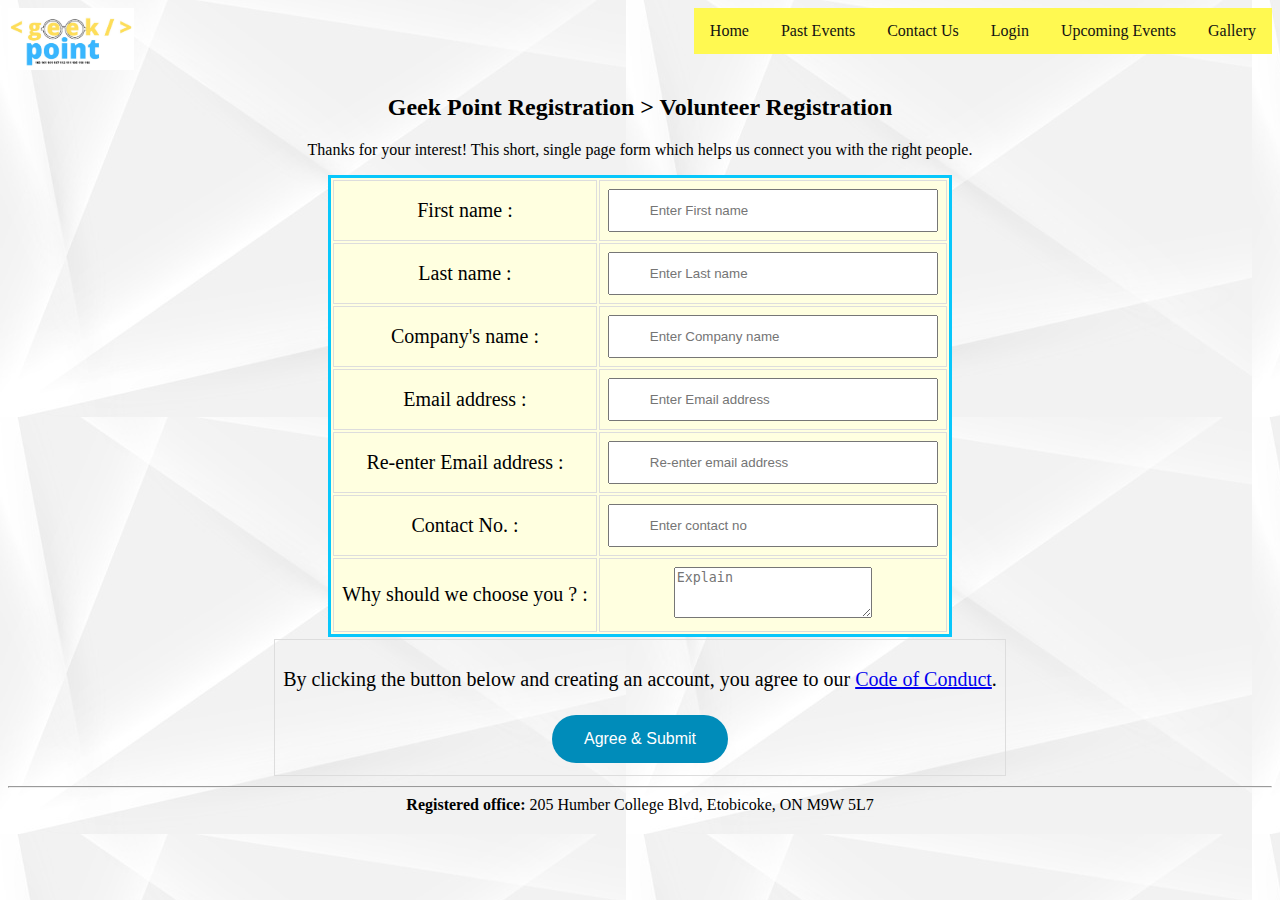
<file: Volunteer.html>
<!DOCTYPE html>
<html lang="en">


<head>
	<meta charset="UTF-8">
	<meta name="viewport" content="width=device-width, initial-scale=1.0">
	<meta http-equiv="X-UA-Compatible" content="ie=edge">
	<link rel="stylesheet" href="style/main.css">
	<style>
		.header {
			background-color: #F1F1F1;
			text-align: center;
			padding: 20px;
		}
		body {
			background-image: url('contact.jpg');
		}

		a:hover {
            color: #ff0000;
        }

		.button {
			background-color: #008CBA;;
			border: none;
			color: white;
			padding: 15px 32px;
			text-align: center;
			text-decoration: none;
			display: inline-block;
			font-size: 16px;
			margin: 4px 2px;
			cursor: pointer;
			border-radius: 25px;
			}

		input[type=text],
		input[type=number] {
			width: 330px;
			padding: 12px 20px 12px 40px;
			color: rgb(32, 143, 253);
		}

		#tbl {
			background-color: lightyellow;
			width: auto;
			margin: auto;
			border: 3px solid rgb(8, 199, 251);
		}

		td {
			border: 1px solid #ddd;
			padding: 8px;
			font-size: 20px;
		}
	</style>
	<title>Apply for Volunteering</title>
</head>
<header>
	<nav class="topnav">

		<a href="index.html">Home</a>
		<a href="past_events.html">Past Events</a>
		<a href="contact_us.html">Contact Us</a></li>
		<a href="login.html">Login</a>
		<a href="upcoming-events.html">Upcoming Events</a>
		<a href="Past_Photos.html">Gallery</a>

	</nav>
	<a href="index.html"><img src="images/logo.jpeg" alt="" height="20%" width="10%"></a>
</header>

<body>
	<form align="center">

		<input type="hidden" name=" " value=" ">

		<h2> Geek Point Registration &gt; Volunteer Registration</h2>

		<p>Thanks for your interest! This short, single page form which helps us connect you with the right people.</p>

		<table align="center" id="tbl">
			<tr>
				<td><label for="firstname">First name : </label></td>
				<td>
					<input type="text" name="firstname" maxlength="128" value="" id="firstname"
						placeholder="Enter First name">
				</td>
			</tr>
			<tr>
				<td><label for="lastname">Last name : </label></td>
				<td>
					<input type="text" name="lastname" maxlength="128" value="" id="lastname" placeholder="Enter Last name">
				</td>
			</tr>

			<tr>
				<td><label for="organisation">Company's name : </label></td>
				<td>
					<input type="text" name="organisation" maxlength="128" value="" id="organisation"
						placeholder="Enter Company name">
				</td>
			</tr>
			<tr>
				<td><label for="username">Email address : </label></td>
				<td>
					<input type="text" name="username" maxlength="128" value="" id="username"
						placeholder="Enter Email address">
				</td>
			</tr>

			<tr>
				<td><label for="username_verify">Re-enter Email address : </label></td>
				<td>
					<input type="text" name="username_verify" maxlength="128" value="" id="username_verify"
						placeholder="Re-enter email address">
				</td>
			</tr>

			<tr>
				<td><label for="contact">Contact No. : </label></td>
				<td>
					<input type="number" name="contactNo" value="" id="contact_No" placeholder="Enter contact no">
				</td>
			</tr>

			<tr>
				<td><label for="whychoose">Why should we choose you ? : </label></td>
				<td>
					<textarea type="text" name="explanation" value="" id="Explain_yourself" rows="3" cols="22"
						placeholder="Explain"></textarea>
				</td>
			</tr>
		</table>
		<table align="center">
			<tr>
				<td>
					<p>By clicking the button below and creating an account, you agree to our 
						<a href="Code_Of_Conduct.html" title="Code of Conduct">Code of Conduct</a>.</p>
					<input class="button" type="submit" value="Agree & Submit" onclick="this.disabled=true; this.form.submit();">
				</td>
			</tr>
		</table>
	</form>
</body>
<footer align="center">
	<hr />
	<b>Registered office:</b> 205 Humber College Blvd, Etobicoke, ON M9W 5L7
</footer>

</html>
</file>
<file: style/main.css>
/* Style the top navigation bar */
* {
  box-sizing: border-box;
}

.topnav {
  overflow: hidden;
  float:right;
  list-style-type:none;
  background-color: rgb(255, 249, 81);
}

/* Style the topnav links */
.topnav a {
  float: left;
  display: block;
  color: #121212;
  text-align: center;
  padding: 14px 16px;
  text-decoration: none;
  
}

/* Change color on hover */
.topnav a:hover {
  background-color: rgb(46, 252, 255);
  color: rgb(0, 0, 0);
}

.footer {
  background-color: #f1f1f1;
  padding: 10px;
  text-align: center;
}
</file>
